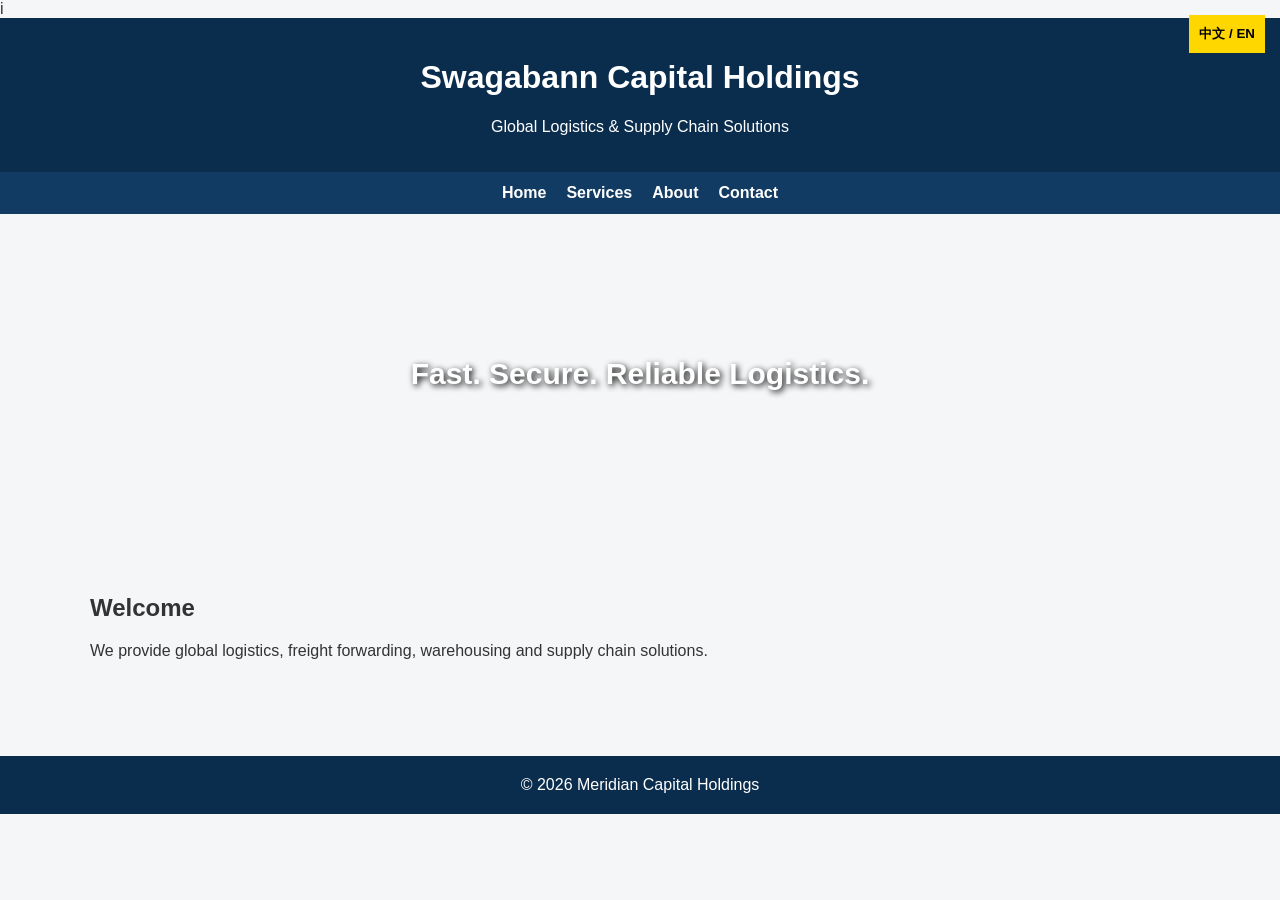
<file: index.html>
i<!DOCTYPE html>
<html>
<head>
  <title>Swagabaan Capital Holdings</title>
  <link rel="stylesheet" href="style.css">
</head>
<body>

<button class="lang-btn" onclick="toggleLang()">中文 / EN</button>

<header>
  <div class="en">
    <h1>Swagabann Capital Holdings</h1>
    <p>Global Logistics & Supply Chain Solutions</p>
  </div>

  <div class="cn hidden">
    <h1>子午线资本控股</h1>
    <p>全球物流与供应链解决方案</p>
  </div>
</header>

<nav>
  <a href="index.html">Home</a>
  <a href="services.html">Services</a>
  <a href="about.html">About</a>
  <a href="contact.html">Contact</a>
</nav>

<div class="hero">
  <div class="en">Fast. Secure. Reliable Logistics.</div>
  <div class="cn hidden">快速 · 安全 · 可靠物流服务</div>
</div>

<div class="container">
  <h2 class="en">Welcome</h2>
  <h2 class="cn hidden">欢迎</h2>

  <p class="en">
    We provide global logistics, freight forwarding, warehousing and supply chain solutions.
  </p>

  <p class="cn hidden">
    我们提供全球物流、货运代理、仓储及供应链解决方案。
  </p>
</div>

<footer>
  © 2026 Meridian Capital Holdings
</footer>

<script src="lang.js"></script>
</body>
</html>
</file>
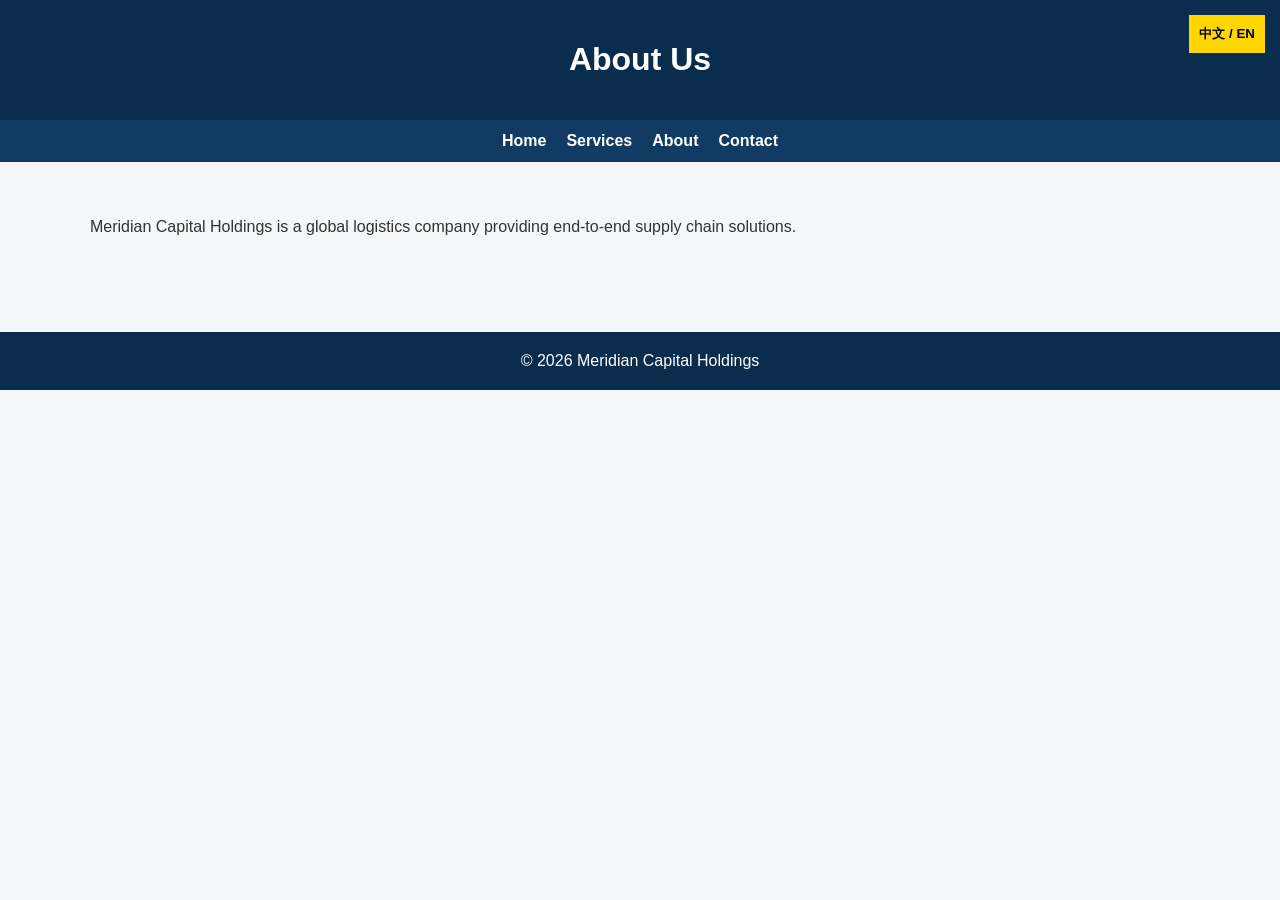
<file: about.html>
<!DOCTYPE html>
<html>
<head>
  <title>About Us</title>
  <link rel="stylesheet" href="style.css">
</head>
<body>

<button class="lang-btn" onclick="toggleLang()">中文 / EN</button>

<header>
  <h1 class="en">About Us</h1>
  <h1 class="cn hidden">关于我们</h1>
</header>

<nav>
  <a href="index.html">Home</a>
  <a href="services.html">Services</a>
  <a href="about.html">About</a>
  <a href="contact.html">Contact</a>
</nav>

<div class="container">
  <p class="en">
    Meridian Capital Holdings is a global logistics company providing end-to-end supply chain solutions.
  </p>

  <p class="cn hidden">
    子午线资本控股是一家全球物流公司，提供端到端供应链解决方案。
  </p>
</div>

<footer>© 2026 Meridian Capital Holdings</footer>

<script src="lang.js"></script>
</body>
</html>
</file>
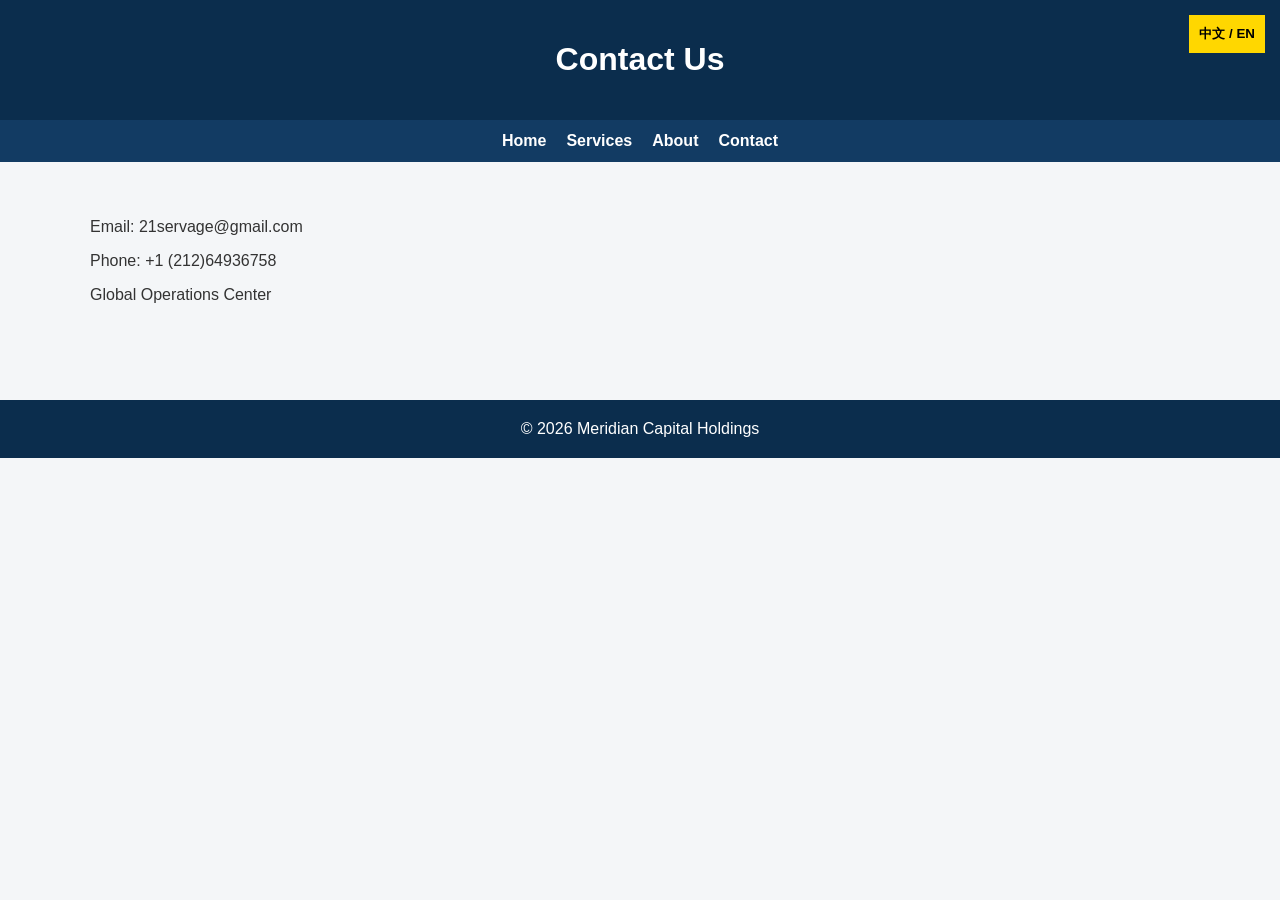
<file: contact.html>
<!DOCTYPE html>
<html>
<head>
  <title>Contact</title>
  <link rel="stylesheet" href="style.css">
</head>
<body>

<button class="lang-btn" onclick="toggleLang()">中文 / EN</button>

<header>
  <h1 class="en">Contact Us</h1>
  <h1 class="cn hidden">联系我们</h1>
</header>

<nav>
  <a href="index.html">Home</a>
  <a href="services.html">Services</a>
  <a href="about.html">About</a>
  <a href="contact.html">Contact</a>
</nav>

<div class="container">
  <p>Email: 21servage@gmail.com</p>
  <p>Phone: +1 (212)64936758 </p>

  <p class="en">Global Operations Center</p>
  <p class="cn hidden">全球运营中心</p>
</div>

<footer>© 2026 Meridian Capital Holdings</footer>

<script src="lang.js"></script>
</body>
</html>
</file>
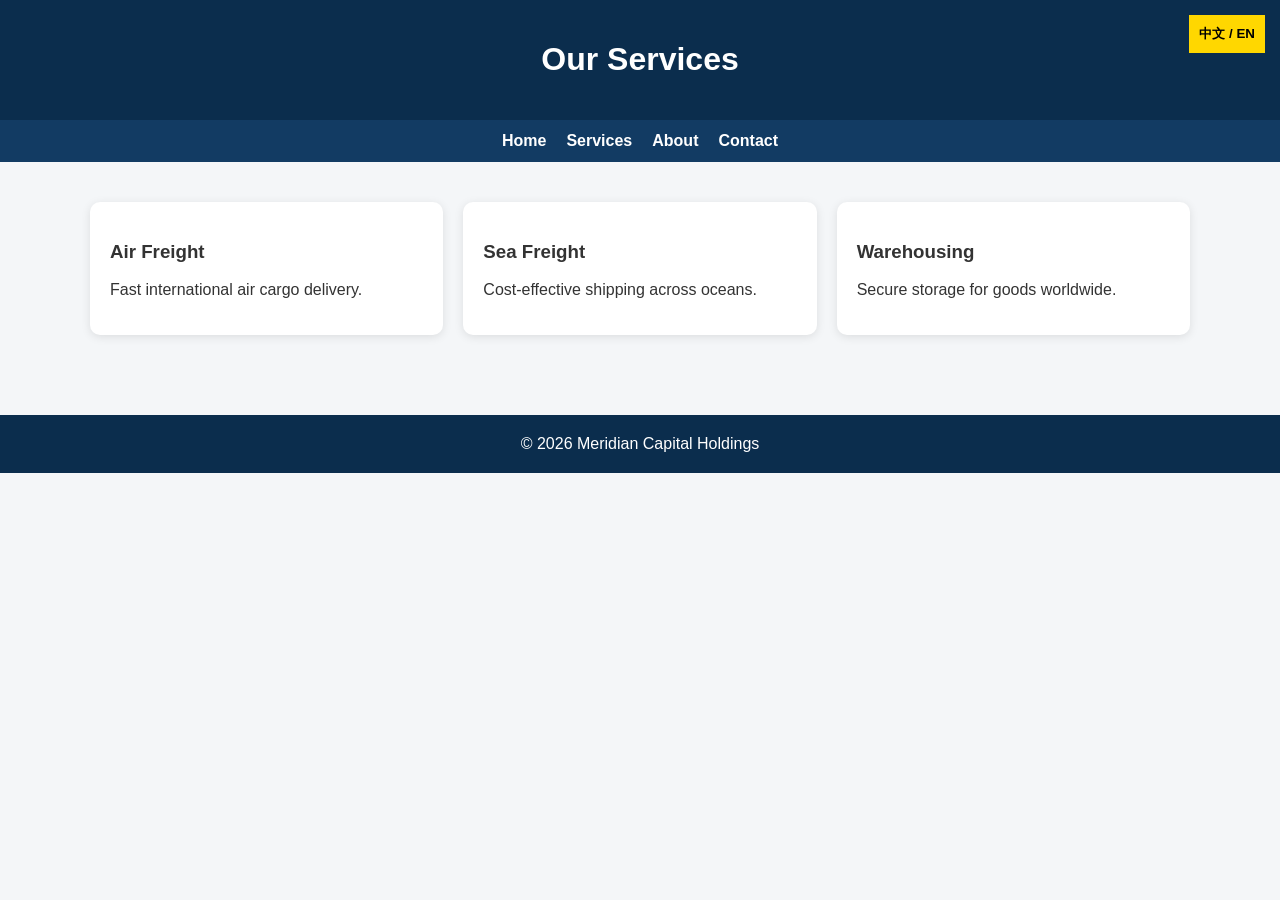
<file: services.html>
<!DOCTYPE html>
<html>
<head>
  <title>Services</title>
  <link rel="stylesheet" href="style.css">
</head>
<body>

<button class="lang-btn" onclick="toggleLang()">中文 / EN</button>

<header>
  <h1 class="en">Our Services</h1>
  <h1 class="cn hidden">我们的服务</h1>
</header>

<nav>
  <a href="index.html">Home</a>
  <a href="services.html">Services</a>
  <a href="about.html">About</a>
  <a href="contact.html">Contact</a>
</nav>

<div class="container">
  <div class="card-grid">

    <div class="card">
      <h3 class="en">Air Freight</h3>
      <h3 class="cn hidden">空运服务</h3>
      <p class="en">Fast international air cargo delivery.</p>
      <p class="cn hidden">快速国际航空货运服务。</p>
    </div>

    <div class="card">
      <h3 class="en">Sea Freight</h3>
      <h3 class="cn hidden">海运服务</h3>
      <p class="en">Cost-effective shipping across oceans.</p>
      <p class="cn hidden">经济高效的海上运输服务。</p>
    </div>

    <div class="card">
      <h3 class="en">Warehousing</h3>
      <h3 class="cn hidden">仓储</h3>
      <p class="en">Secure storage for goods worldwide.</p>
      <p class="cn hidden">全球安全仓储服务。</p>
    </div>

  </div>
</div>

<footer>© 2026 Meridian Capital Holdings</footer>

<script src="lang.js"></script>
</body>
</html>
</file>
<file: style.css>
body {
  margin: 0;
  font-family: Arial, sans-serif;
  background: #f4f6f8;
  color: #333;
}

header {
  background: #0b2d4d;
  color: white;
  padding: 20px;
  text-align: center;
}

nav {
  background: #123b63;
  display: flex;
  justify-content: center;
  padding: 12px;
  gap: 20px;
}

nav a {
  color: white;
  text-decoration: none;
  font-weight: bold;
}

.container {
  max-width: 1100px;
  margin: auto;
  padding: 40px;
}

.hero {
  background: url('https://images.unsplash.com/photo-1601584115197-04ecc0da31d7') center/cover;
  height: 320px;
  display: flex;
  align-items: center;
  justify-content: center;
  color: white;
  font-size: 30px;
  font-weight: bold;
  text-shadow: 2px 2px 6px black;
}

.card-grid {
  display: grid;
  grid-template-columns: repeat(auto-fit, minmax(250px, 1fr));
  gap: 20px;
}

.card {
  background: white;
  padding: 20px;
  border-radius: 10px;
  box-shadow: 0 2px 10px rgba(0,0,0,0.1);
}

footer {
  background: #0b2d4d;
  color: white;
  text-align: center;
  padding: 20px;
  margin-top: 40px;
}

.lang-btn {
  position: fixed;
  top: 15px;
  right: 15px;
  padding: 10px;
  background: gold;
  border: none;
  font-weight: bold;
  cursor: pointer;
}

.hidden { display: none; }
</file>
